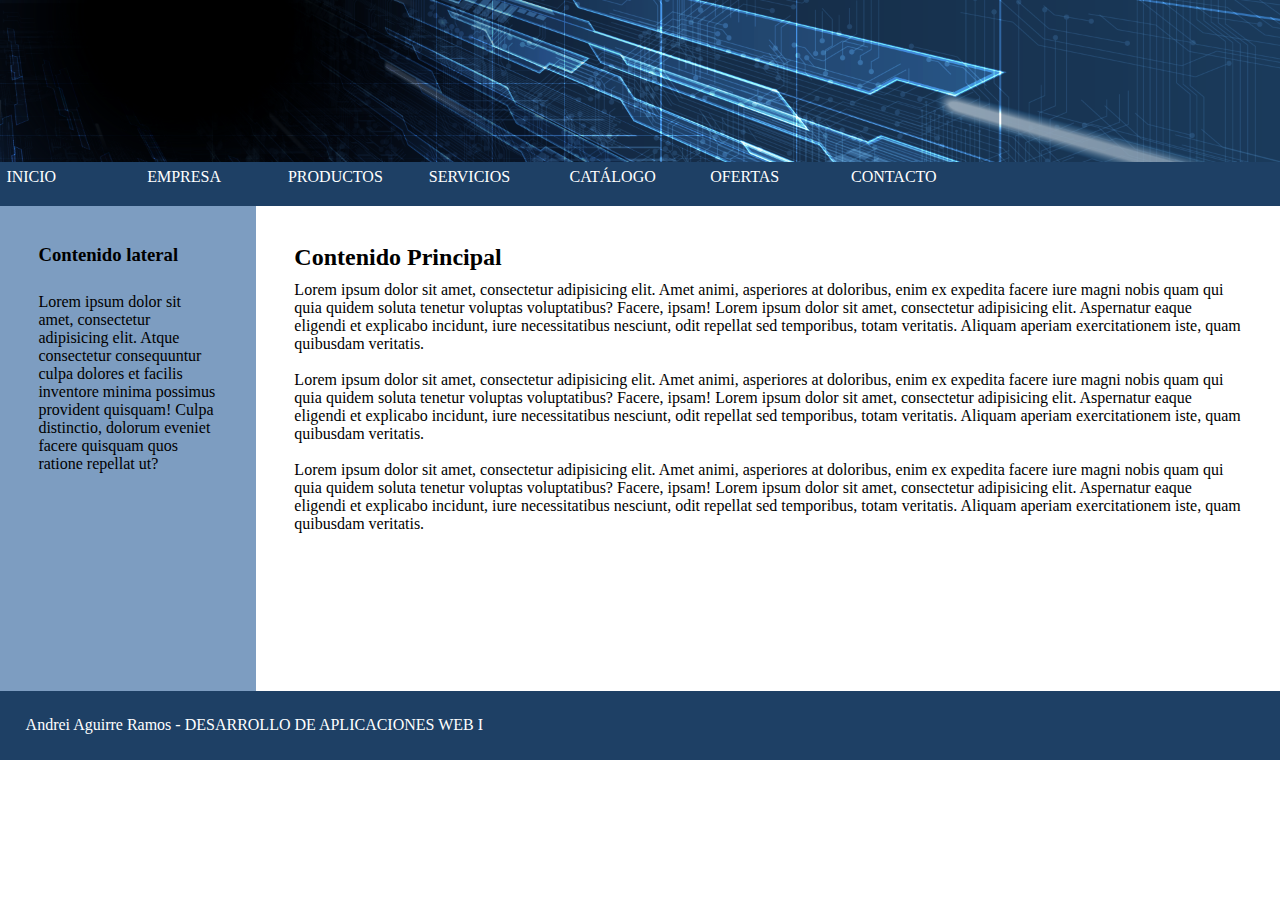
<file: index.html>
<!DOCTYPE html>
<html lang="es">
<head>
    <meta charset="UTF-8">
    <meta name="viewport" content="width=device-width, initial-scale=1.0">
    <title>DISEÑO WEB</title>
    <link rel="stylesheet" href="styles.css">
</head>
<body>
    <main>
        <header>
            <img src="background.png">
        </header>
        <nav>
            <ul>
                <li><a href="index.html">Inicio</a></li>
                <li><a href="empresa.html">Empresa</a></li>
                <li><a href="productos.html">Productos</a></li>
                <li><a href="servicios.html">Servicios</a></li>
                <li><a href="catalogo.html">Catálogo</a></li>
                <li><a href="ofertas.html">Ofertas</a></li>
                <li><a href="contacto.html">Contacto</a></li>
            </ul>
        </nav>

        <aside>
            <h3>Contenido lateral</h3>
            <p>Lorem ipsum dolor sit amet, consectetur adipisicing elit. Atque consectetur consequuntur culpa dolores et facilis inventore minima possimus provident quisquam! Culpa distinctio, dolorum eveniet facere quisquam quos ratione repellat ut?</p>
        </aside>

        <section>
            <article>
                <h2>Contenido Principal</h2>
                <p>Lorem ipsum dolor sit amet, consectetur adipisicing elit. Amet animi, asperiores at doloribus, enim ex expedita facere iure magni nobis quam qui quia quidem soluta tenetur voluptas voluptatibus? Facere, ipsam! Lorem ipsum dolor sit amet, consectetur adipisicing elit. Aspernatur eaque eligendi et explicabo incidunt, iure necessitatibus nesciunt, odit repellat sed temporibus, totam veritatis. Aliquam aperiam exercitationem iste, quam quibusdam veritatis.</p>
                <br>
                <p>Lorem ipsum dolor sit amet, consectetur adipisicing elit. Amet animi, asperiores at doloribus, enim ex expedita facere iure magni nobis quam qui quia quidem soluta tenetur voluptas voluptatibus? Facere, ipsam! Lorem ipsum dolor sit amet, consectetur adipisicing elit. Aspernatur eaque eligendi et explicabo incidunt, iure necessitatibus nesciunt, odit repellat sed temporibus, totam veritatis. Aliquam aperiam exercitationem iste, quam quibusdam veritatis.</p>
                <br>
                <p>Lorem ipsum dolor sit amet, consectetur adipisicing elit. Amet animi, asperiores at doloribus, enim ex expedita facere iure magni nobis quam qui quia quidem soluta tenetur voluptas voluptatibus? Facere, ipsam! Lorem ipsum dolor sit amet, consectetur adipisicing elit. Aspernatur eaque eligendi et explicabo incidunt, iure necessitatibus nesciunt, odit repellat sed temporibus, totam veritatis. Aliquam aperiam exercitationem iste, quam quibusdam veritatis.</p>

            </article>
        </section>
        <footer>
            <p>Andrei Aguirre Ramos - DESARROLLO DE APLICACIONES WEB I</p>
        </footer>
    </main>
</body>
</html>
</file>
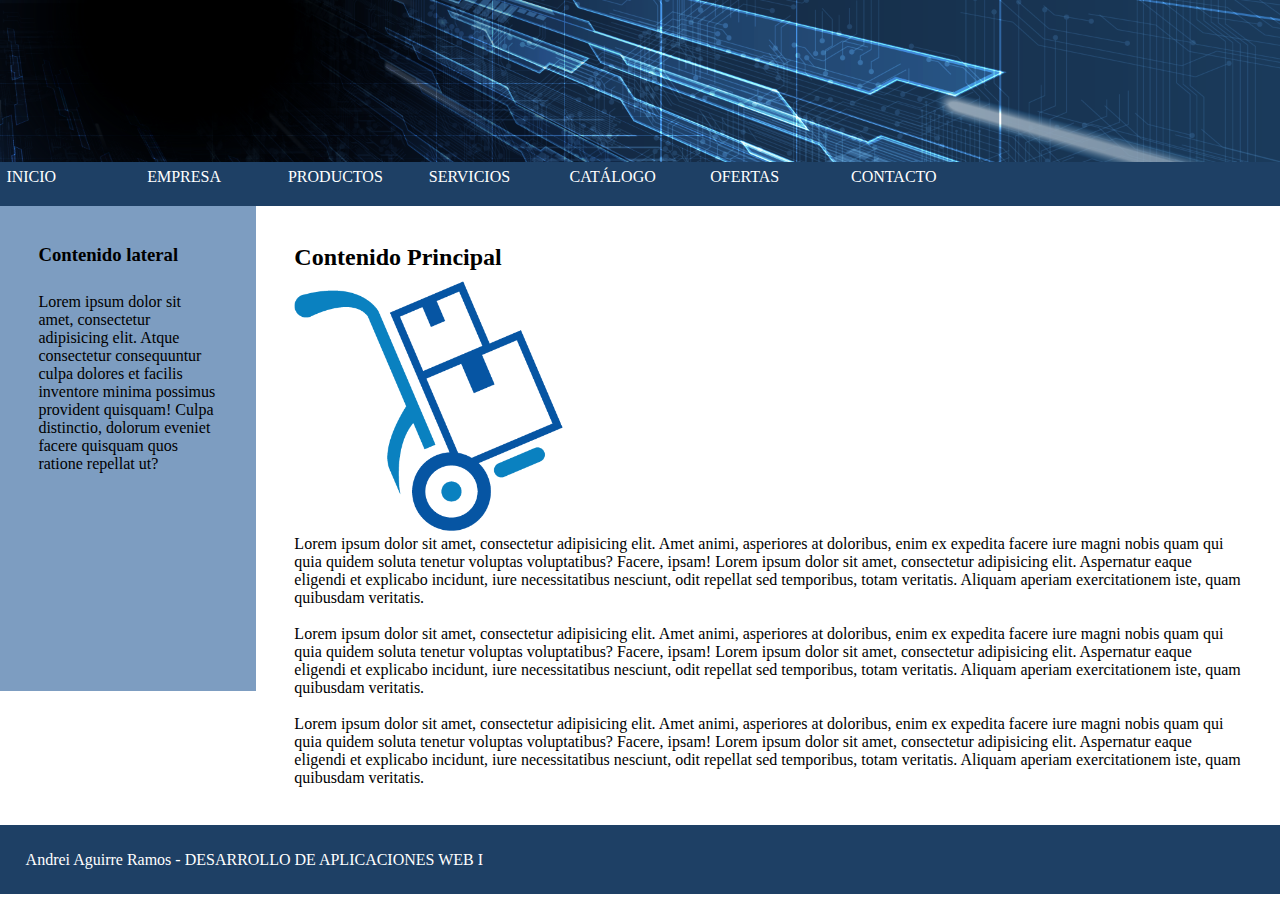
<file: catalogo.html>
<!DOCTYPE html>
<html lang="es">
<head>
    <meta charset="UTF-8">
    <meta name="viewport" content="width=device-width, initial-scale=1.0">
    <title>DISEÑO WEB</title>
    <link rel="stylesheet" href="styles.css">
</head>
<body>
<main>
    <header>
        <img src="background.png">
    </header>
    <nav>
        <ul>
            <li><a href="index.html">Inicio</a></li>
            <li><a href="empresa.html">Empresa</a></li>
            <li><a href="productos.html">Productos</a></li>
            <li><a href="servicios.html">Servicios</a></li>
            <li><a href="catalogo.html">Catálogo</a></li>
            <li><a href="ofertas.html">Ofertas</a></li>
            <li><a href="contacto.html">Contacto</a></li>
        </ul>
    </nav>

    <aside>
        <h3>Contenido lateral</h3>
        <p>Lorem ipsum dolor sit amet, consectetur adipisicing elit. Atque consectetur consequuntur culpa dolores et facilis inventore minima possimus provident quisquam! Culpa distinctio, dolorum eveniet facere quisquam quos ratione repellat ut?</p>
    </aside>

    <section>
        <article>
            <h2>Contenido Principal</h2>
            <img src="producto.png" alt="" class="img-producto">
            <p>Lorem ipsum dolor sit amet, consectetur adipisicing elit. Amet animi, asperiores at doloribus, enim ex expedita facere iure magni nobis quam qui quia quidem soluta tenetur voluptas voluptatibus? Facere, ipsam! Lorem ipsum dolor sit amet, consectetur adipisicing elit. Aspernatur eaque eligendi et explicabo incidunt, iure necessitatibus nesciunt, odit repellat sed temporibus, totam veritatis. Aliquam aperiam exercitationem iste, quam quibusdam veritatis.</p>
            <br>
            <p>Lorem ipsum dolor sit amet, consectetur adipisicing elit. Amet animi, asperiores at doloribus, enim ex expedita facere iure magni nobis quam qui quia quidem soluta tenetur voluptas voluptatibus? Facere, ipsam! Lorem ipsum dolor sit amet, consectetur adipisicing elit. Aspernatur eaque eligendi et explicabo incidunt, iure necessitatibus nesciunt, odit repellat sed temporibus, totam veritatis. Aliquam aperiam exercitationem iste, quam quibusdam veritatis.</p>
            <br>
            <p>Lorem ipsum dolor sit amet, consectetur adipisicing elit. Amet animi, asperiores at doloribus, enim ex expedita facere iure magni nobis quam qui quia quidem soluta tenetur voluptas voluptatibus? Facere, ipsam! Lorem ipsum dolor sit amet, consectetur adipisicing elit. Aspernatur eaque eligendi et explicabo incidunt, iure necessitatibus nesciunt, odit repellat sed temporibus, totam veritatis. Aliquam aperiam exercitationem iste, quam quibusdam veritatis.</p>

        </article>
    </section>
    <footer>
        <p>Andrei Aguirre Ramos - DESARROLLO DE APLICACIONES WEB I</p>
    </footer>
</main>
</body>
</html>
</file>
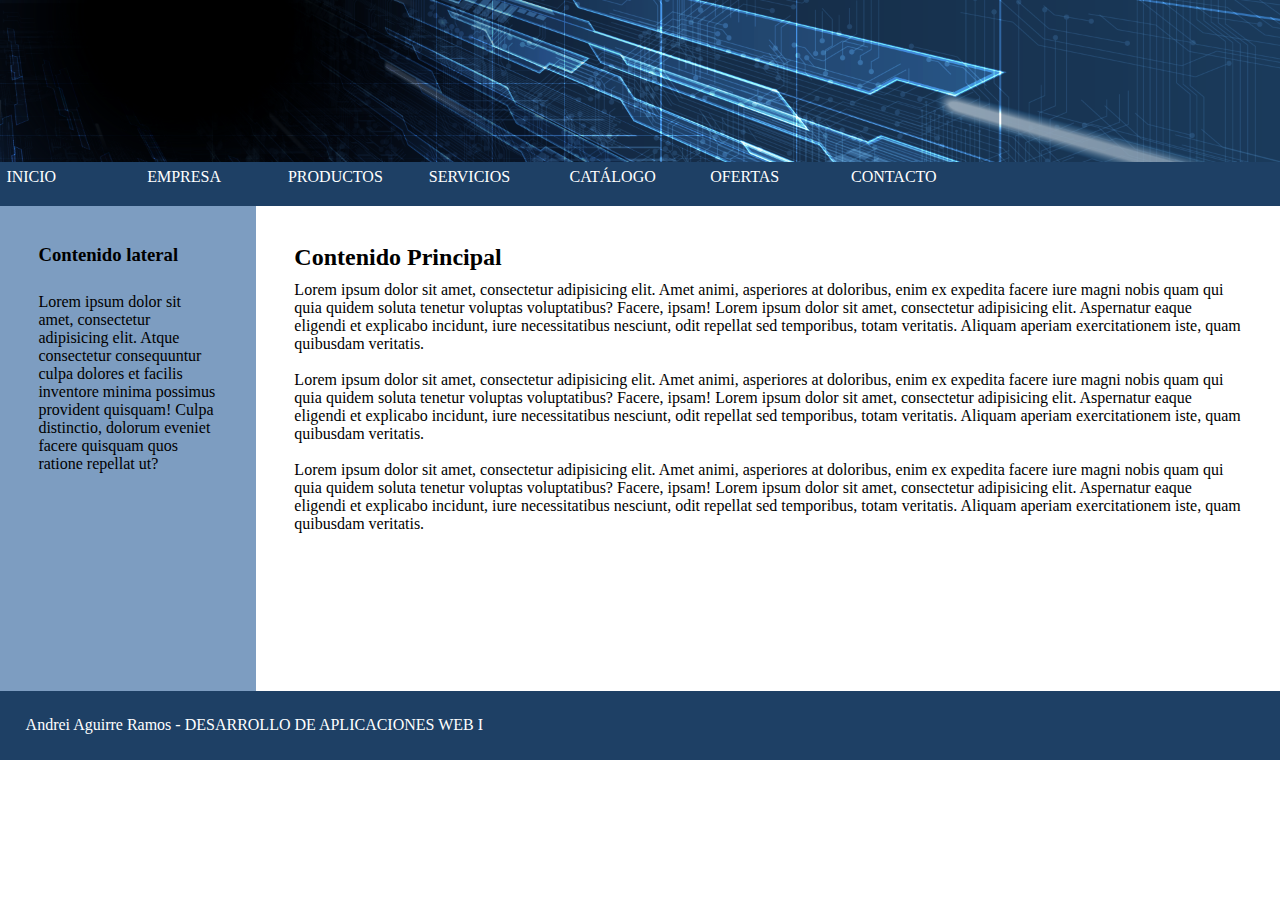
<file: contacto.html>
<!DOCTYPE html>
<html lang="es">
<head>
    <meta charset="UTF-8">
    <meta name="viewport" content="width=device-width, initial-scale=1.0">
    <title>DISEÑO WEB</title>
    <link rel="stylesheet" href="styles.css">
</head>
<body>
<main>
    <header>
        <img src="background.png">
    </header>
    <nav>
        <ul>
            <li><a href="index.html">Inicio</a></li>
            <li><a href="empresa.html">Empresa</a></li>
            <li><a href="productos.html">Productos</a></li>
            <li><a href="servicios.html">Servicios</a></li>
            <li><a href="catalogo.html">Catálogo</a></li>
            <li><a href="ofertas.html">Ofertas</a></li>
            <li><a href="contacto.html">Contacto</a></li>
        </ul>
    </nav>

    <aside>
        <h3>Contenido lateral</h3>
        <p>Lorem ipsum dolor sit amet, consectetur adipisicing elit. Atque consectetur consequuntur culpa dolores et facilis inventore minima possimus provident quisquam! Culpa distinctio, dolorum eveniet facere quisquam quos ratione repellat ut?</p>
    </aside>

    <section>
        <article>
            <h2>Contenido Principal</h2>
            <p>Lorem ipsum dolor sit amet, consectetur adipisicing elit. Amet animi, asperiores at doloribus, enim ex expedita facere iure magni nobis quam qui quia quidem soluta tenetur voluptas voluptatibus? Facere, ipsam! Lorem ipsum dolor sit amet, consectetur adipisicing elit. Aspernatur eaque eligendi et explicabo incidunt, iure necessitatibus nesciunt, odit repellat sed temporibus, totam veritatis. Aliquam aperiam exercitationem iste, quam quibusdam veritatis.</p>
            <br>
            <p>Lorem ipsum dolor sit amet, consectetur adipisicing elit. Amet animi, asperiores at doloribus, enim ex expedita facere iure magni nobis quam qui quia quidem soluta tenetur voluptas voluptatibus? Facere, ipsam! Lorem ipsum dolor sit amet, consectetur adipisicing elit. Aspernatur eaque eligendi et explicabo incidunt, iure necessitatibus nesciunt, odit repellat sed temporibus, totam veritatis. Aliquam aperiam exercitationem iste, quam quibusdam veritatis.</p>
            <br>
            <p>Lorem ipsum dolor sit amet, consectetur adipisicing elit. Amet animi, asperiores at doloribus, enim ex expedita facere iure magni nobis quam qui quia quidem soluta tenetur voluptas voluptatibus? Facere, ipsam! Lorem ipsum dolor sit amet, consectetur adipisicing elit. Aspernatur eaque eligendi et explicabo incidunt, iure necessitatibus nesciunt, odit repellat sed temporibus, totam veritatis. Aliquam aperiam exercitationem iste, quam quibusdam veritatis.</p>

        </article>
    </section>
    <footer>
        <p>Andrei Aguirre Ramos - DESARROLLO DE APLICACIONES WEB I</p>
    </footer>
</main>
</body>
</html>
</file>
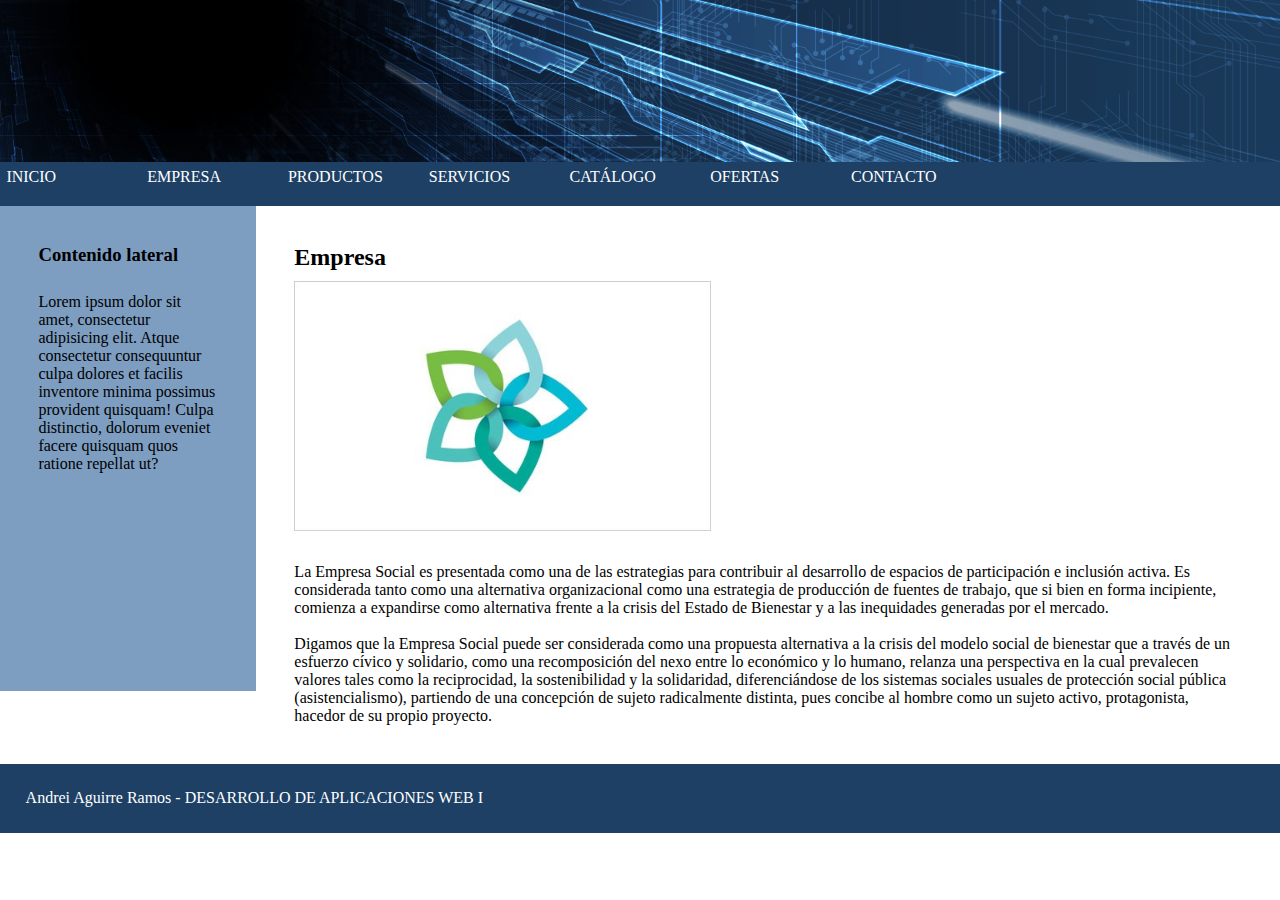
<file: empresa.html>
<!DOCTYPE html>
<html lang="es">
<head>
    <meta charset="UTF-8">
    <meta name="viewport" content="width=device-width, initial-scale=1.0">
    <title>Empresa</title>
    <link rel="stylesheet" href="styles.css">
</head>
<body>
<main>
    <header>
        <img src="background.png">
    </header>
    <nav>
        <ul>
            <li><a href="index.html">Inicio</a></li>
            <li><a href="empresa.html">Empresa</a></li>
            <li><a href="productos.html">Productos</a></li>
            <li><a href="servicios.html">Servicios</a></li>
            <li><a href="catalogo.html">Catálogo</a></li>
            <li><a href="ofertas.html">Ofertas</a></li>
            <li><a href="contacto.html">Contacto</a></li>
        </ul>
    </nav>

    <aside>
        <h3>Contenido lateral</h3>
        <p>Lorem ipsum dolor sit amet, consectetur adipisicing elit. Atque consectetur consequuntur culpa dolores et facilis inventore minima possimus provident quisquam! Culpa distinctio, dolorum eveniet facere quisquam quos ratione repellat ut?</p>
    </aside>

    <section>
        <article>
            <h2>Empresa</h2>
            <img src="logo.jpg" alt="logo" class="logo">
            <p>La Empresa Social es presentada como una de las estrategias para contribuir al
                desarrollo de espacios de participación e inclusión activa. Es considerada tanto como una
                alternativa organizacional como una estrategia de producción de fuentes de trabajo, que si
                bien en forma incipiente, comienza a expandirse como alternativa frente a la crisis del
                Estado de Bienestar y a las inequidades generadas por el mercado.
                </p><br><p>

                Digamos que la Empresa Social puede ser considerada como una propuesta alternativa a la crisis del modelo social de bienestar que a través de un esfuerzo cívico y
                solidario, como una recomposición del nexo entre lo económico y lo humano, relanza una
                perspectiva en la cual prevalecen valores tales como la reciprocidad, la sostenibilidad y la
                solidaridad, diferenciándose de los sistemas sociales usuales de protección social pública
                (asistencialismo), partiendo de una concepción de sujeto radicalmente distinta, pues
                concibe al hombre como un sujeto activo, protagonista, hacedor de su propio proyecto.</p>

        </article>
    </section>
    <footer>
        <p>Andrei Aguirre Ramos - DESARROLLO DE APLICACIONES WEB I</p>
    </footer>
</main>
</body>
</html>
</file>
<file: styles.css>
*{
    margin: 0;
    padding: 0;
    font-family: Cambria;
}

main{
    background-color: #acb8b8;
    padding: 0;
    height: 100%;
    width: 100%;
}

header{
    background-color: #7d9dc1;
    height: 162px;
    overflow: hidden;
}

header img{
    width: 100%;
    /*height: 300%;*/
}

nav{
    color:white;
    background-color: #1e4065;
    height: 44px;
    width: 100%;
    float: left;
}

nav ul{
    list-style-type: none;
    margin:0;
    padding:0;

}

nav ul li {
    display: inline;
    overflow: hidden;
}

nav ul li a{
    color: white;
    text-transform: uppercase;
    display: block;
    text-decoration: none;
    float: left;
    width: 10%;
    padding:0.5%;


}

nav ul li a:hover{
    background-color: #6c94ba;

}

aside{
    float: left;
    width: 14%;
    background-color: #7d9dc1;
    padding: 3%;
}

aside h3{
    margin-bottom: 15%;
}

aside p{
    margin-bottom: 100%;
}
section{
    float: left;
    width: 74%;
    padding: 3%;

}

section h2{
    margin-bottom: 1%;
}

section p{
    margin-bottom: 0%;
}
footer{
    width: 100%;
    float: left;
    color: white;
    background-color: #1e4065;

}

footer p{
    padding: 2%;
    margin: 0 auto;
}

.logo{
 margin-bottom: 3%;
    height: 250px;
}

.img-producto{
    height: 250px;
}
</file>
